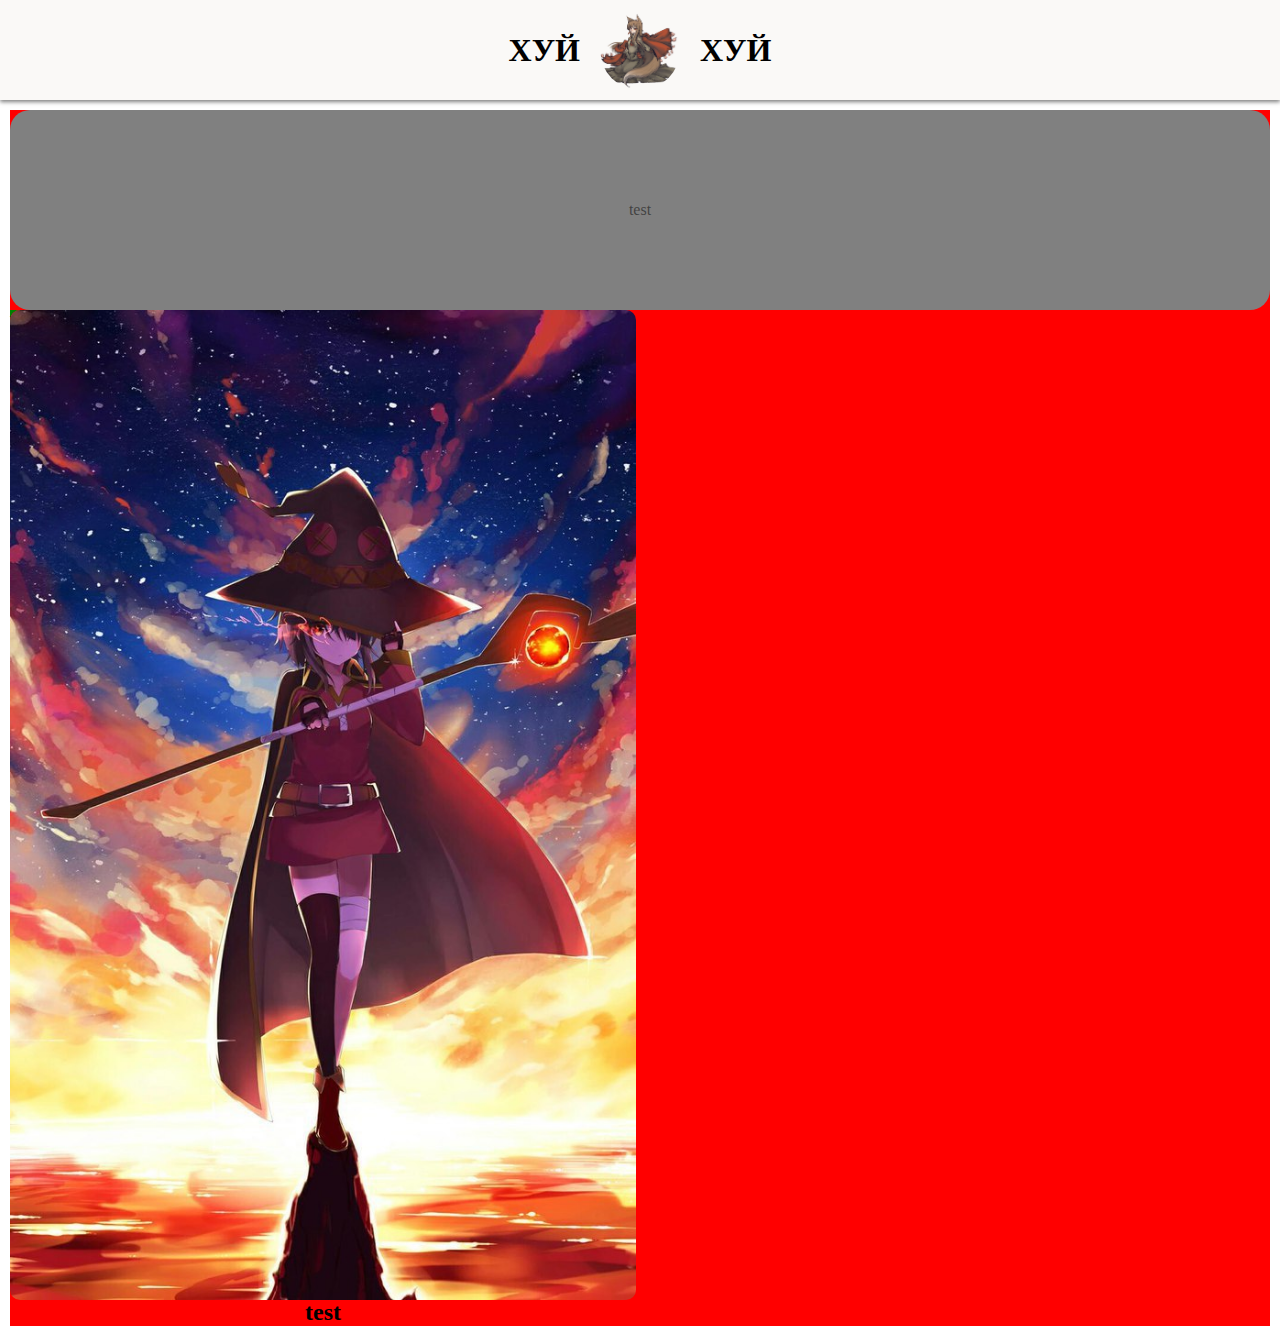
<file: index.html>
<!DOCTYPE html>
<html lang="ua">
  <head>
    <meta http-equiv="content-type" content="text/html; charset=utf-8" />
    <meta name="description" content="какой то иетересный от">
    <meta name="msapplication-TileColor" content="#6AB12F">
    <meta name="theme-color" content="#6AB12F">
    <link rel="stylesheet" href="css/style.css" type="text/css" media="all" />
    <link rel="stylesheet" href="css/media.css" type="text/css" media="all" />
  
    <title>Аниме</title>
  </head>
  <body>
    <header class="header">
      <h1>ХУЙ</h1>
      <a href="#" class="logo">
        <img src="image/logo.jpg" alt="" class="img">
      </a>
      <h1>ХУЙ</h1>
    </header>
  
    <main>
      <div class="wrap_drop">
        <input type="file" value="" class="input_file" accept=".json" hidden/>
        <div class="wrap_text">
          <p>test</p>
        </div>
        <div class="file_wrap">
          wedss
        </div>
      </div>
      <div class="wrapper"></div>
    </main>
    
      <script src="script.js" type="text/javascript" charset="utf-8"></script>
  </body>
</html>
</file>
<file: css/style.css>
body{
  margin: 0;
  padding: 0;
}
main{
  margin: 0 10px;
  background-color: red;
}

.file_wrap{
  width: 100px;
  height: 100px;
  background-color: green;
  z-index: 1;
}

.wrap_drop{
  cursor: pointer;
  display: block;
  width: 100%;
  height: 200px;
  background-color: #808080;
  border-radius: 20px;
}

.wrap_drop .wrap_text{
  width: 100%;
  height: 100%;
  display: flex;
  justify-content: center;
  align-items: center;
  color: rgba(0,0,0,.5);
}
.border_green{
  border: 3px solid red;
}

.header{ 
  display: flex;
  width: 100%;
  height: 100px;
  background-color:#faf9f7;
  justify-content: center;
  align-items: center;
  box-shadow: 0 2px 4px rgb(0,0,0,0.5);
  margin-bottom: 10px;
}
.header h1{
  margin:0 20px;
}
.header .logo{
  width: 80px;
  height: 80px;
  border-radius: 50%;
}
header .logo .img{
  width: 100%;
  height: 100%;
  border-radius: 50%;
}



.wrapper{
  display: grid;
  grid-template-columns: repeat(2,1fr);
  grid-auto-rows: minmax(50px,auto);
  grid-gap: 8px;
}
.box {
  border-radius: 10px;
  background-color: red;
  text-align: center;
}
.box h2{
  padding: 0;
  margin: 0;
  margin-top: -5px;
}
.image_box{
  border-radius: 10px;
  height: auto;
  width: 100%;
}
</file>
<file: css/media.css>
/**
 * Basic CSS Media Query Template
 * TODO: I should probably use Sass...
 * Author: Michael Vieth
 * ------------------------------------------
 *  Responsive Grid Media Queries - 1280, 1024, 768, 480
 *   1280-1024   - desktop (default grid)
 *   1024-768    - tablet landscape
 *   768-480     - tablet 
 *   480-less    - phone landscape & smaller
 * --------------------------------------------
 */
@media all and (min-width: 1024px) and (max-width: 1280px) { }

@media all and (min-width: 768px) and (max-width: 1024px) { }

@media all and (min-width: 480px) and (max-width: 768px) { }

@media all and (max-width: 480px) { }


/* Portrait */
@media screen and (orientation:portrait) { /* Portrait styles here */ }
/* Landscape */
@media screen and (orientation:landscape) { /* Landscape styles here */ }

/* CSS for iPhone, iPad, and Retina Displays */
/* Non-Retina */
@media screen and (-webkit-max-device-pixel-ratio: 1) {
}
/* Retina */
@media only screen and (-webkit-min-device-pixel-ratio: 1.5),
only screen and (-o-min-device-pixel-ratio: 3/2),
only screen and (min--moz-device-pixel-ratio: 1.5),
only screen and (min-device-pixel-ratio: 1.5) {
}
/* iPhone Portrait */
@media screen and (max-device-width: 480px) and (orientation:portrait) {
} 
/* iPhone Landscape */
@media screen and (max-device-width: 480px) and (orientation:landscape) {
}
/* iPad Portrait */
@media screen and (min-device-width: 481px) and (orientation:portrait) {
}
/* iPad Landscape */
@media screen and (min-device-width: 481px) and (orientation:landscape) {
}
</file>
